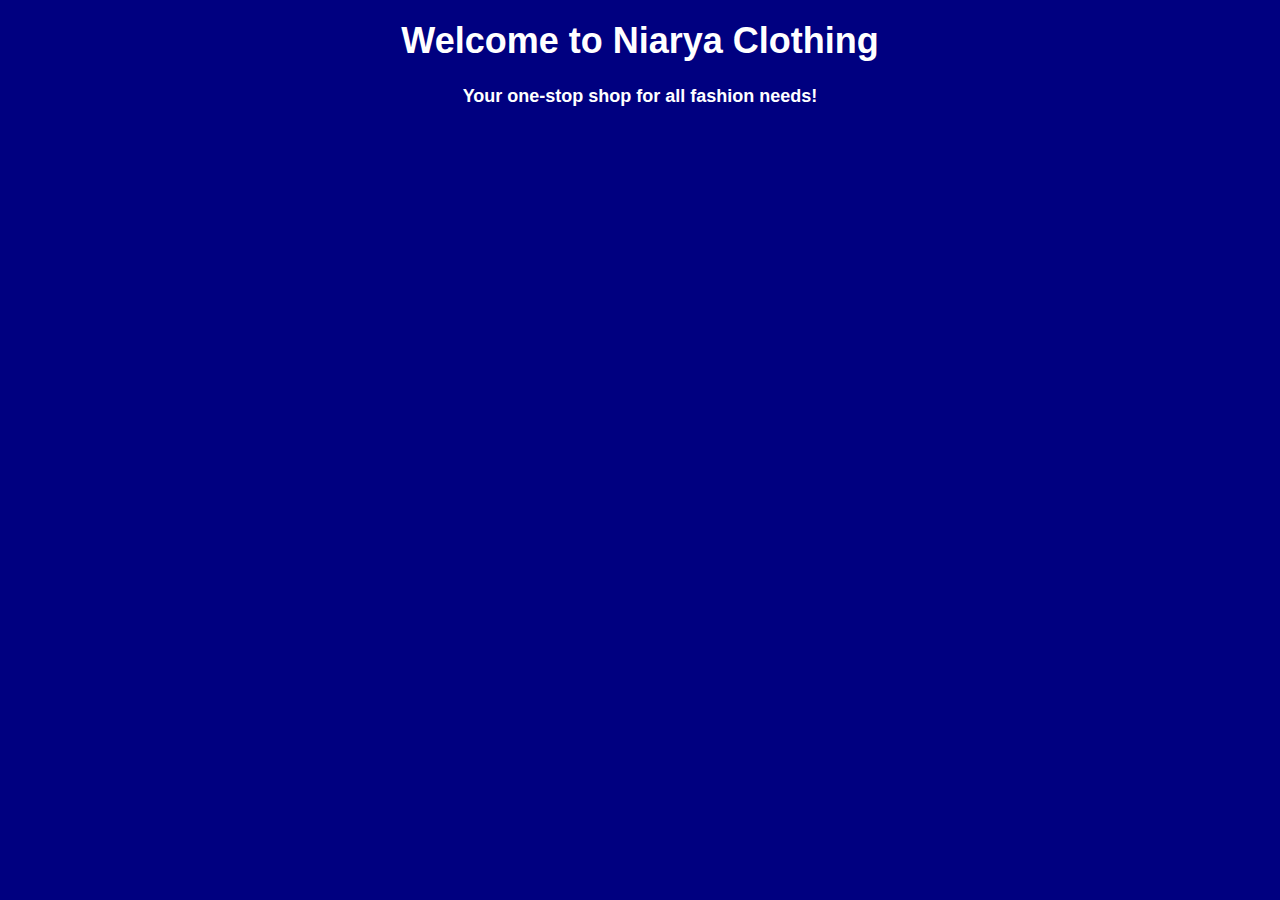
<file: index.html>
<!DOCTYPE html>
<html lang="en">
<head>
    <meta charset="UTF-8">
    <meta name="viewport" content="width=device-width, initial-scale=1.0">
    <title>Niarya Clothing</title>
    <style>
        body {
            background-color: navy;
            color: white;
            font-weight: bold;
            text-align: center;
            font-family: Arial, sans-serif;
        }
        h1 {
            font-size: 36px;
            margin-top: 20px;
        }
        p {
            font-size: 18px;
        }
    </style>
</head>
<body>
    <h1>Welcome to Niarya Clothing</h1>
    <p>Your one-stop shop for all fashion needs!</p>
</body>
</html>
</file>
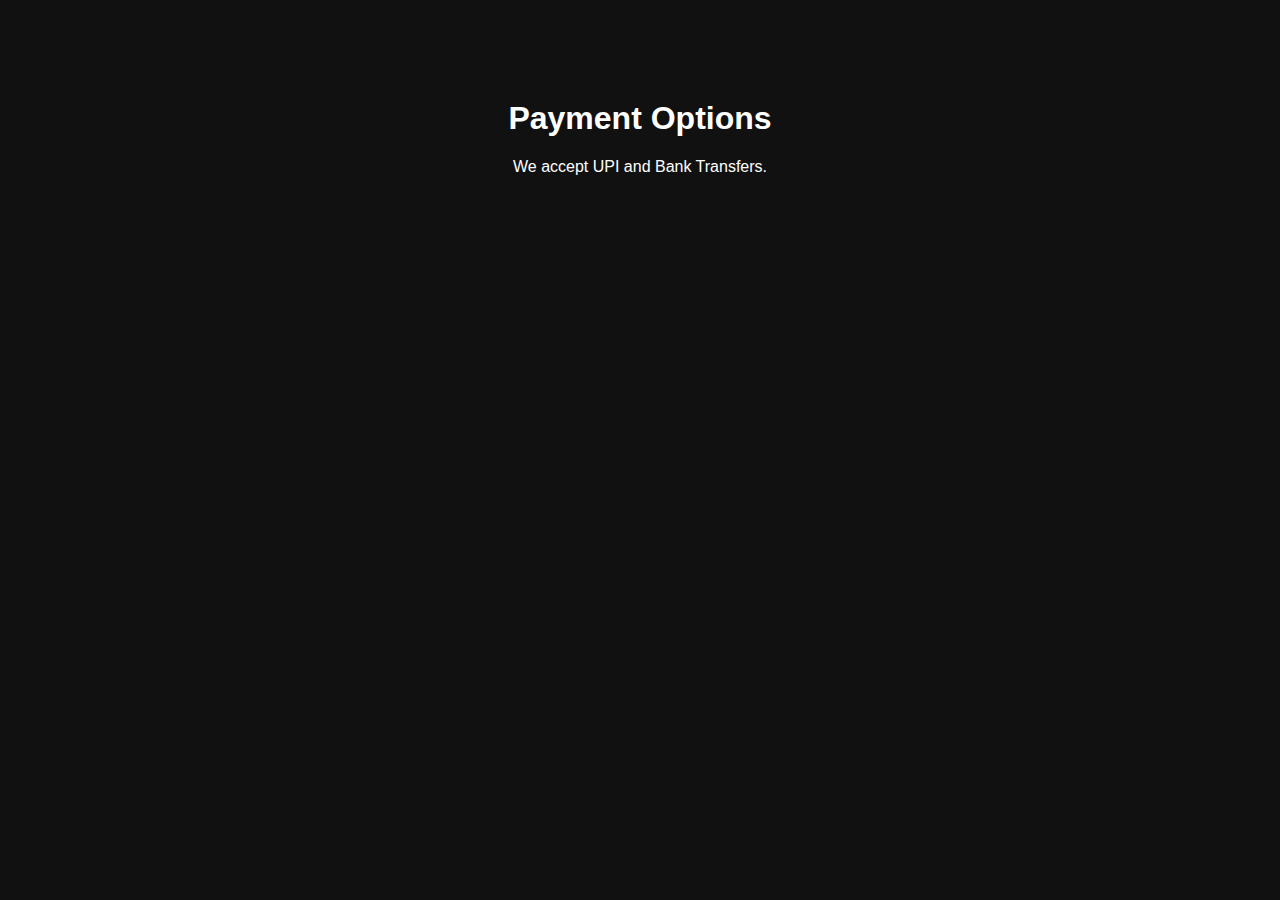
<file: payment.html>
<!DOCTYPE html>
<html lang="en">
<head>
    <meta charset="UTF-8">
    <meta name="viewport" content="width=device-width, initial-scale=1.0">
    <title>Payment</title>
    <style>
        body { font-family: Arial, sans-serif; text-align: center; background: #111; color: white; }
        .container { margin-top: 100px; }
    </style>
</head>
<body>
    <div class="container">
        <h1>Payment Options</h1>
        <p>We accept UPI and Bank Transfers.</p>
    </div>
</body>
</html>
</file>
